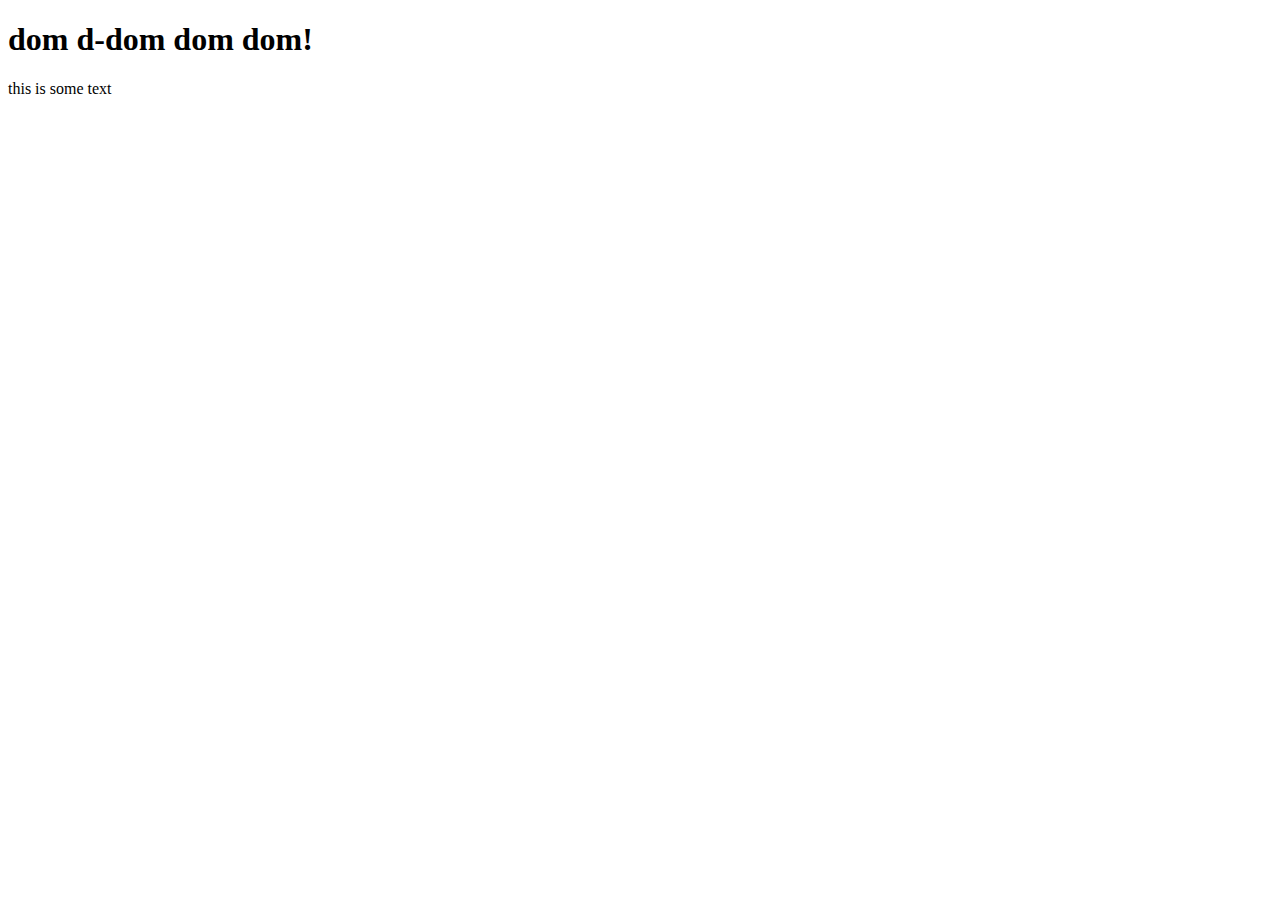
<file: week10/index.html>
<!DOCTYPE html>
<html lang="en">
<head>
  <meta charset="UTF-8">
  <title></title>
</head>
<body>
  <h1>dom d-dom dom dom!</h1>
  <div id="div1"></div>

  <p id="pt1"></p>

  <ol id="list">
  </ol>

  <p id="color">this is some text</p>

  <script src="dom.js"></script>
</body>
</html>
</file>
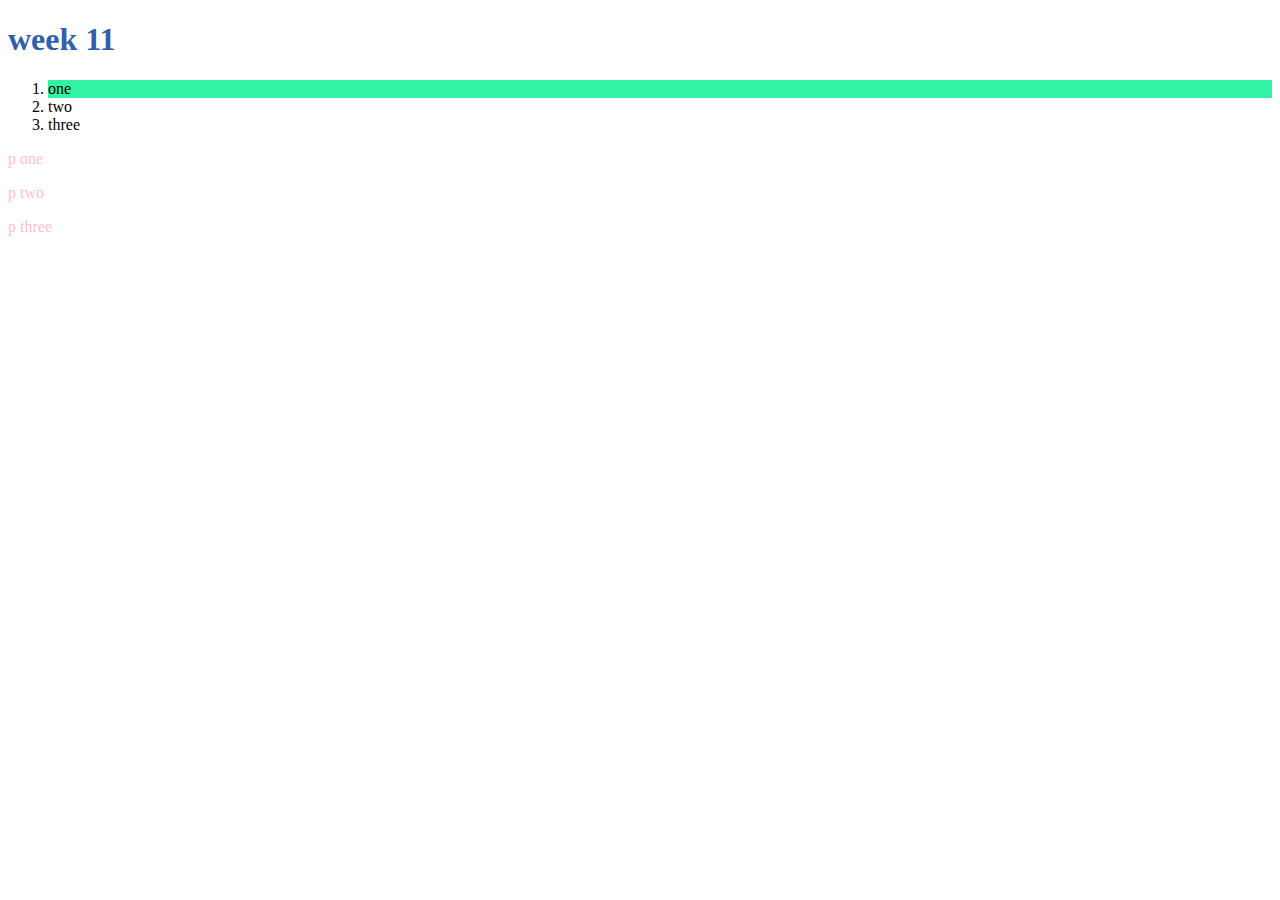
<file: week11/index.html>
<!DOCTYPE html>
<html lang="en">
<head>
  <meta charset="UTF-8">
  <title></title>
</head>
<body>
  <h1 title="pageTitle">week 11</h1>
  <ol>
    <li>one</li>
    <li>two</li>
    <li>three</li>
  </ol>

  <div id="myDiv">
    <p>p one</p>
    <p>p two</p>
    <p>p three</p>
  </div>

  <script src="app.js"></script>
</body>
</html>
</file>
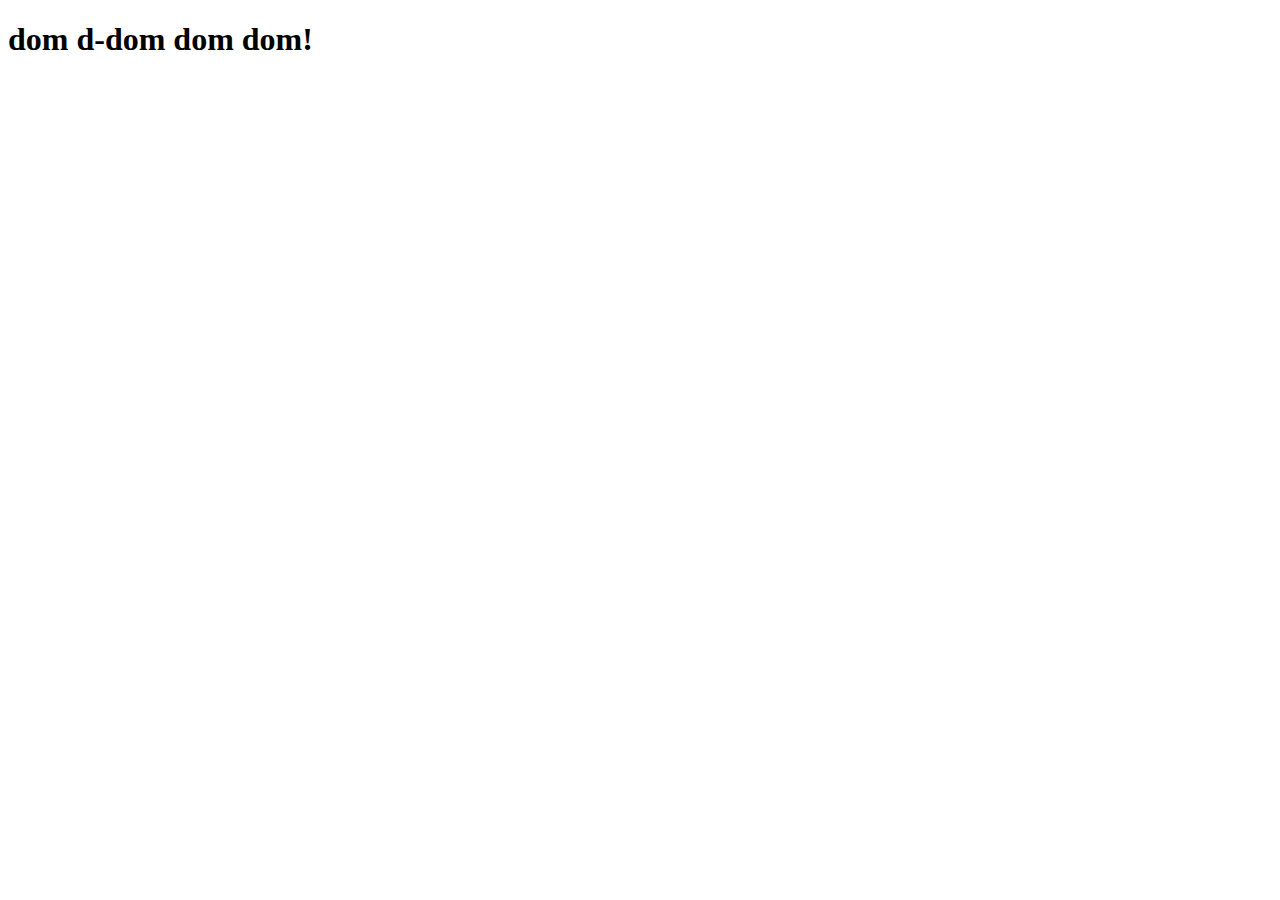
<file: week9/index.html>
<!DOCTYPE html>
<html lang="en">
<head>
  <meta charset="UTF-8">
  <title></title>
</head>
<body>
  <h1>dom d-dom dom dom!</h1>
  <div id="div1"></div>

  <p id="pt1"></p>

  <ol id="list">
  </ol>

  <script src="dom.js"></script>
</body>
</html>
</file>
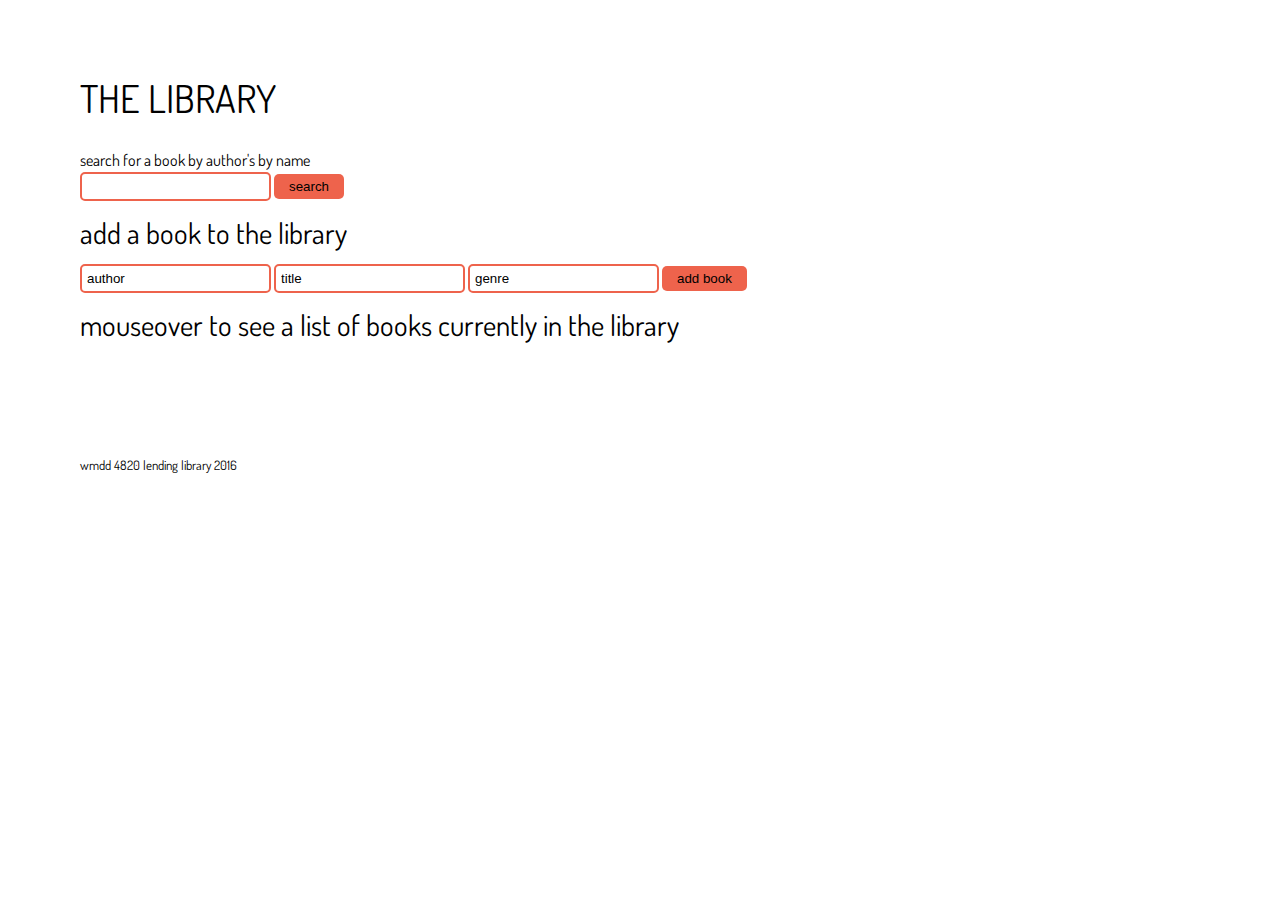
<file: week10/lend-lib/index.html>
<!DOCTYPE html>
<html lang="en">
<head>
  <meta charset="UTF-8">
  <title>lending library</title>
  <link rel="stylesheet" href="style.css">
</head>
<body>
  <main>
    <h1>the library</h1>
    <p>search for a book by author's by name</p>
    <input id="authorSearch" >
    <button type="button" id="autSearch">search</button>
    <ol id='result'></ol>

    <h2>add a book to the library</h2>
    <input id="addBookName" value="author">
    <input id="addBookTitle" value="title">
    <input id="addBookGenre" value="genre">
    <button type="button" id="addBook">add book</button>

    <h2 id="booksInLib" class="pointer">mouseover to see a list of books currently in the library</h2>
    <ol id="allTheBooks">

    </ol>
  </main>
  <footer>
    <p>wmdd 4820 lending library 2016</p>
  </footer>
  <script src="app.js"></script>
</body>
</html>
</file>
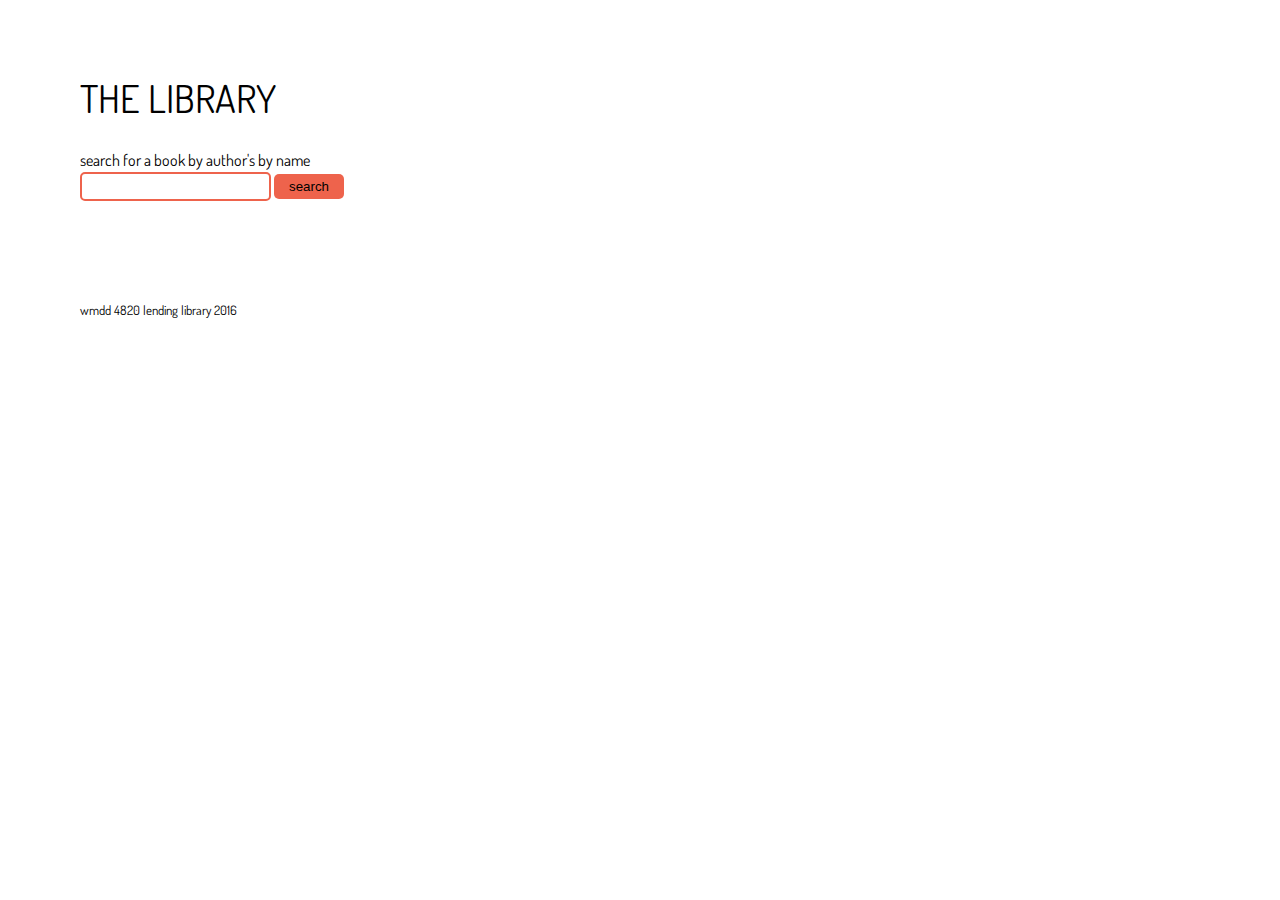
<file: week11/lend-lib/index.html>
<!DOCTYPE html>
<html lang="en">
<head>
  <meta charset="UTF-8">
  <title>lending library</title>
  <link rel="stylesheet" href="style.css">
</head>
<body>
  <main>
    <h1>the library</h1>
    <p>search for a book by author's by name</p>
    <input id="authorSearch" >
    <button type="button" id="autSearch">search</button>
    <ol id='result'></ol>

  </main>
  <footer>
    <p>wmdd 4820 lending library 2016</p>
  </footer>
  <script src="app.js"></script>
</body>
</html>
</file>
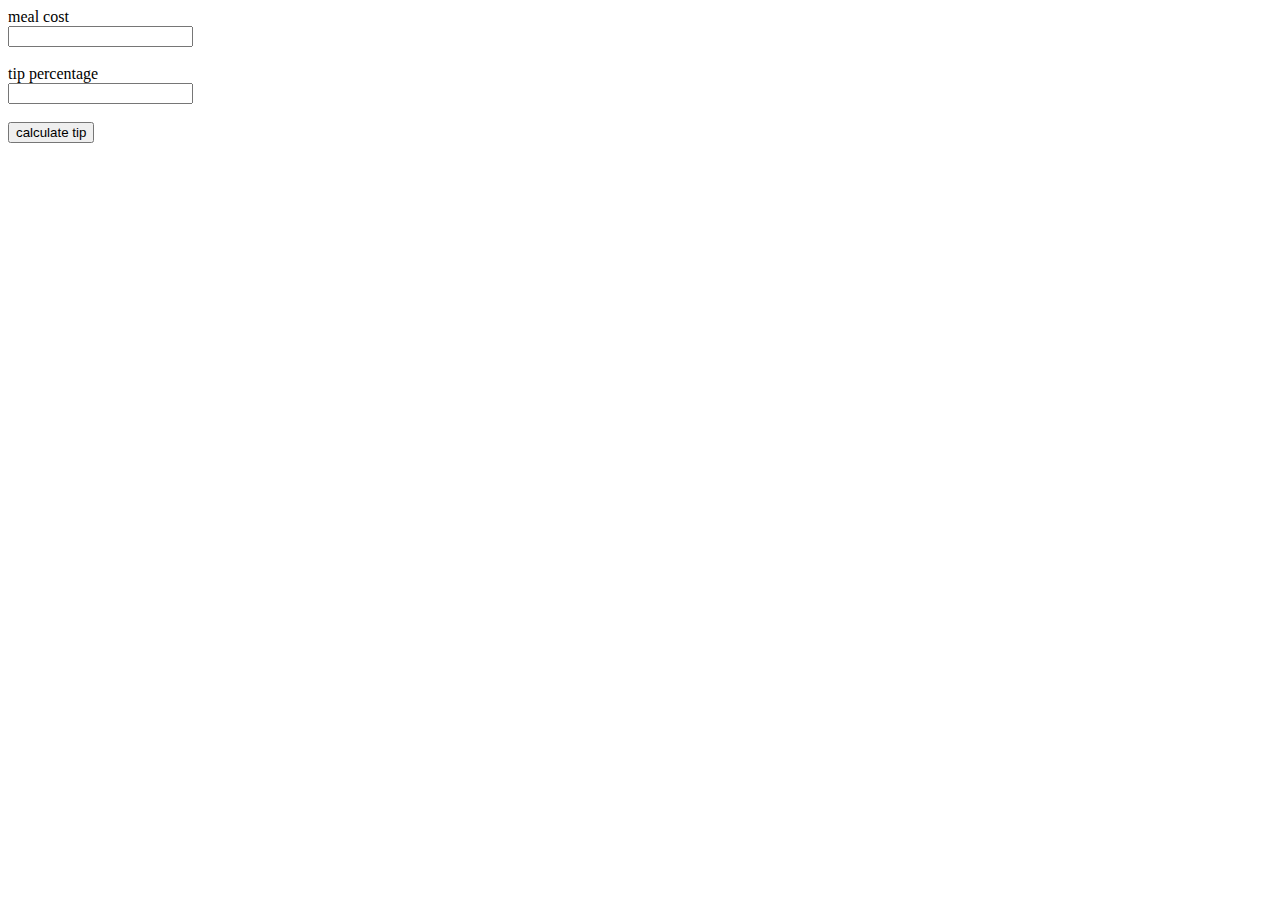
<file: week12/tip_calc/index.html>
<!DOCTYPE html>
<html lang="en">
<head>
  <meta charset="UTF-8">
  <title></title>
</head>
<body>
  <label>meal cost</label>
  <br>
  <input type="text" id="meal">
  <br>
  <br>
  <label>tip percentage</label>
  <br>
  <input type="text" id="tip">
  <br>
  <br>
  <button>calculate tip</button>
  <p id="tipAmount"></p>
  <p id="total"></p>
  <script src="app.js"></script>
</body>
</html>
</file>
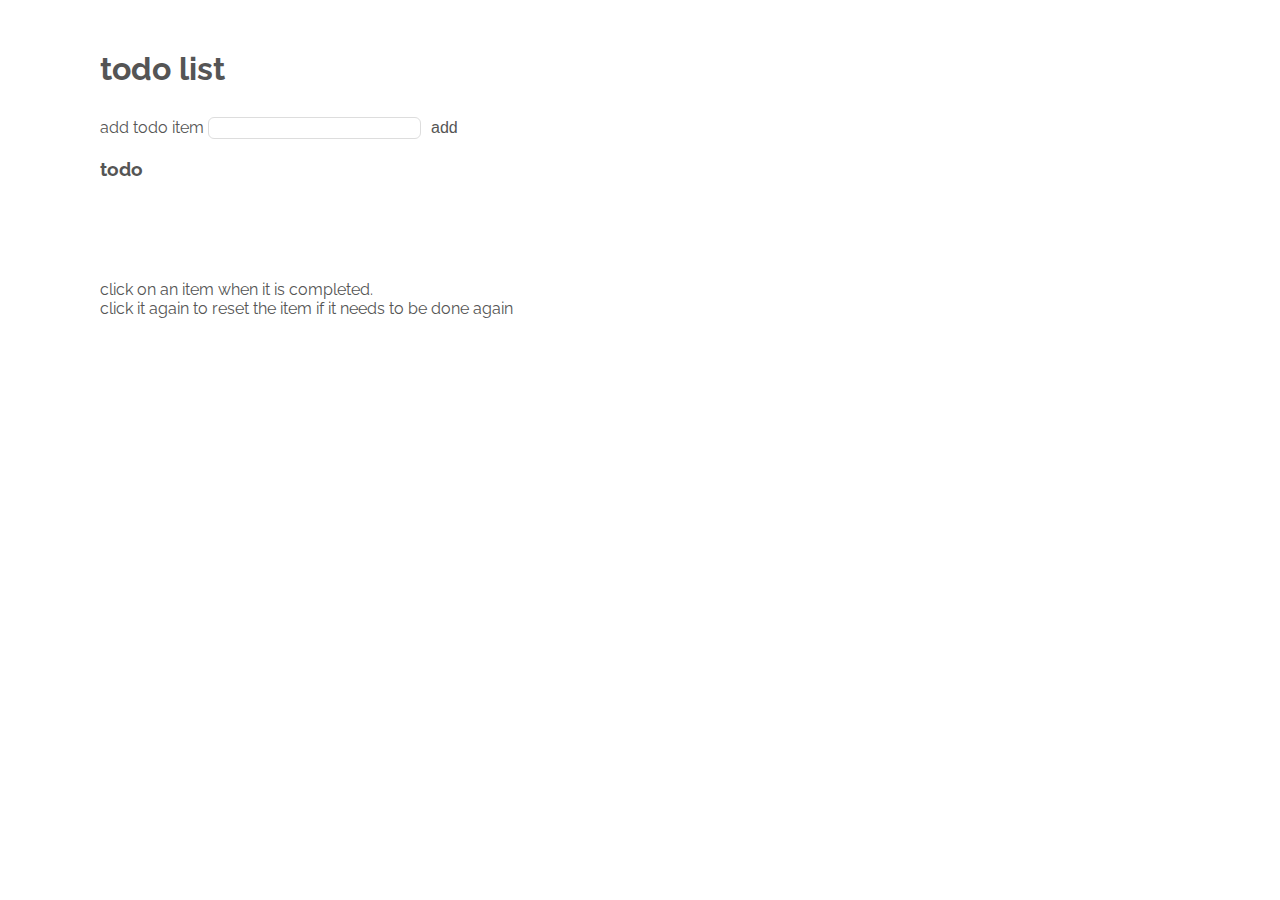
<file: week12/todo_app/index.html>
<!DOCTYPE html>
<html lang="en">
<head>
  <meta charset="UTF-8">
  <title>todo list</title>
  <link rel="stylesheet" href="style.css">
</head>
<body>
  <h1>todo list</h1>
    <label for="add todo">add todo item</label>
    <input type="text" id="addTodoItem">
    <button id="addTodo">add</button>
  <h3>todo</h3>
  <div id="todoDiv">
    <ol id="todoList">
    </ol>
  </div>
  <footer>
    <p>click on an item when it is completed.<br>click it again to reset the item if it needs to be done again</p>
  </footer>
  <script src="app.js"></script>
</body>
</html>
</file>
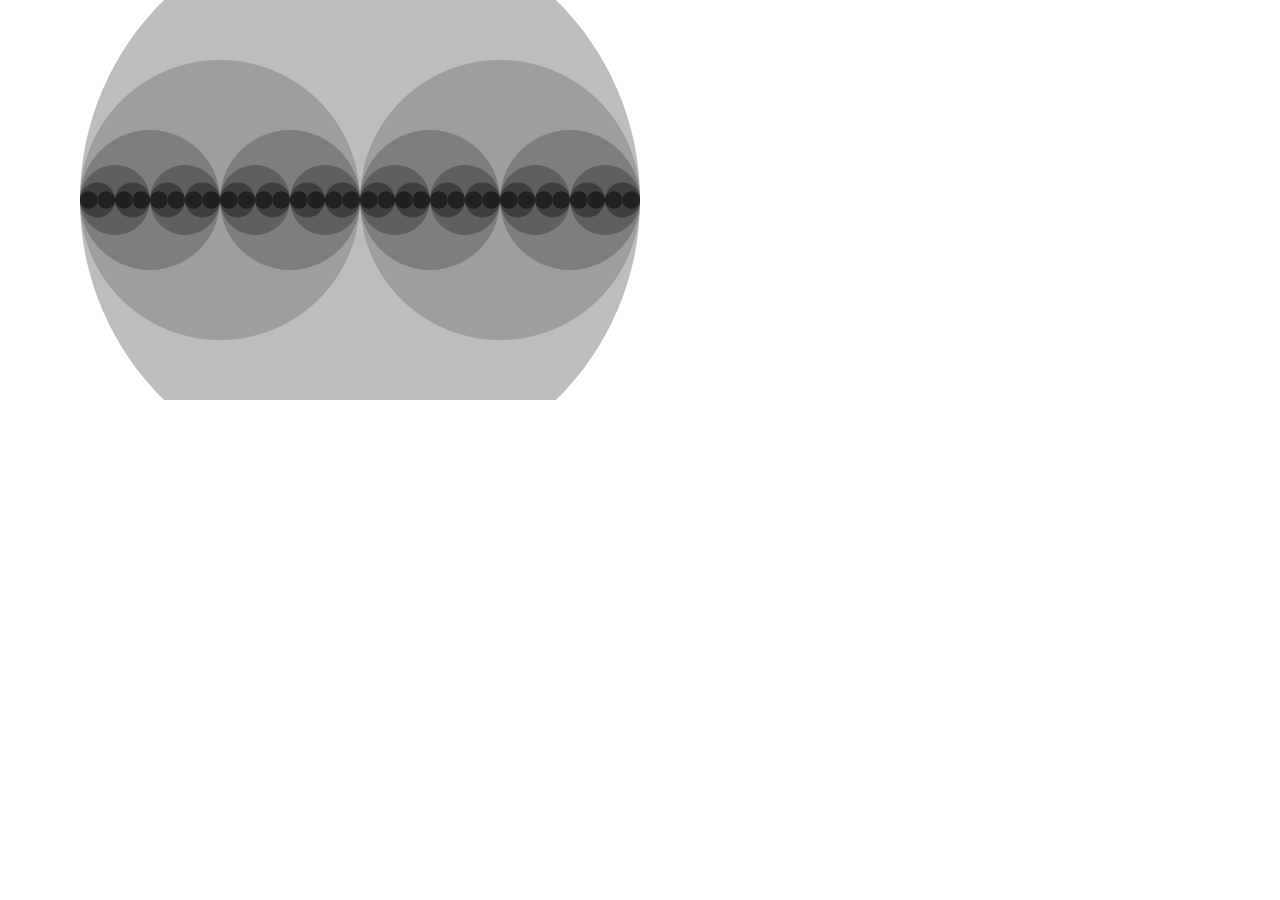
<file: week4/recur/index.html>
<html>
<head>
  <meta charset="UTF-8">
  <script language="javascript" type="text/javascript" src="libraries/p5.js"></script>
  <!-- uncomment lines below to include extra p5 libraries -->
  <!--<script language="javascript" src="libraries/p5.dom.js"></script>-->
  <!--<script language="javascript" src="libraries/p5.sound.js"></script>-->
  <script language="javascript" type="text/javascript" src="sketch.js"></script>
  <!-- this line removes any default padding and style. you might only need one of these values set. -->
  <style> body {padding: 0; margin: 0;} </style>
</head>

<body>
</body>
</html>
</file>
<file: week12/todo_app/style.css>
@import url('https://fonts.googleapis.com/css?family=Raleway');

body {
  font-family: 'Raleway', sans-serif;
  color: #555;
  margin-left: 100px;
  margin-top: 50px;
  width: 50%;
}

footer {
  margin-top: 100px;
}

ol li:nth-child(odd) {
  background: #DAE8F2;
}

li {
  cursor: pointer;
}

ul {
  list-style-type: none;
}

input, button {
  outline: none;
}

button {
  background: none;
  color: #555;
  border: 0px;
  font-size: 16px;
  margin: 10px 0 0;
  cursor: pointer;
}
button:hover {
  color: #333;
}

input[type="text"] {
  margin: 0;
  font-size: 16px;
  line-height: 16px;
  border: 1px solid #ddd;
  background: #fff;
  border-radius: 6px;
  color: #888;
}

input[type="text"]:focus {
  color: #333;
}
</file>
<file: week10/lend-lib/style.css>
@import url('https://fonts.googleapis.com/css?family=Dosis:300');

/* http://meyerweb.com/eric/tools/css/reset/ 
 *    v2.0 | 20110126
 *       License: none (public domain)
 *       */

html, body, div, span, applet, object, iframe,
h1, h2, h3, h4, h5, h6, p, blockquote, pre,
a, abbr, acronym, address, big, cite, code,
del, dfn, em, img, ins, kbd, q, s, samp,
small, strike, strong, sub, sup, tt, var,
b, u, i, center,
dl, dt, dd, ol, ul, li,
fieldset, form, label, legend,
table, caption, tbody, tfoot, thead, tr, th, td,
article, aside, canvas, details, embed, 
figure, figcaption, footer, header, hgroup, 
menu, nav, output, ruby, section, summary,
time, mark, audio, video {
  margin: 0;
  padding: 0;
  border: 0;
  font-size: 100%;
  font: inherit;
  vertical-align: baseline;
}
/* HTML5 display-role reset for older browsers */
article, aside, details, figcaption, figure, 
footer, header, hgroup, menu, nav, section {
  display: block;
}
body {
  line-height: 1.5;
}
ol, ul {
  list-style: none;
}
blockquote, q {
  quotes: none;
}
blockquote:before, blockquote:after,
q:before, q:after {
  content: '';
  content: none;
}
table {
  border-collapse: collapse;
  border-spacing: 0;
}

body {
  margin-top: 50px;
  margin-left: 80px;
  font-family: 'Dosis', sans-serif;
}

h1 {
  text-transform: uppercase;
  font-size: 2.4rem;
  padding: 20px 0px;
}

h2 {
  font-size: 1.8rem;
  padding: 10px 0px;
}

input{
    padding:5px; 
    border:2px solid #ee634c; 
    -webkit-border-radius: 5px;
    border-radius: 5px;
}

input:focus {
    background: #eee;
    border: 2px solid #ccc;
    border-radius: 5px;
}

button {
    padding:5px 15px; 
    background:#ee634c; 
    border:0 none;
    cursor:pointer;
    -webkit-border-radius: 5px;
    border-radius: 5px; 
}

button:hover {
  background: #94ccab;
}

footer {
  margin-top: 100px;
  font-size: small;
}

.pointer {
  cursor: pointer;
}
</file>
<file: week11/lend-lib/style.css>
@import url('https://fonts.googleapis.com/css?family=Dosis:300');

/* http://meyerweb.com/eric/tools/css/reset/ 
 * v2.0 | 20110126
 * License: none (public domain)
 * */

html, body, div, span, applet, object, iframe,
h1, h2, h3, h4, h5, h6, p, blockquote, pre,
a, abbr, acronym, address, big, cite, code,
del, dfn, em, img, ins, kbd, q, s, samp,
small, strike, strong, sub, sup, tt, var,
b, u, i, center,
dl, dt, dd, ol, ul, li,
fieldset, form, label, legend,
table, caption, tbody, tfoot, thead, tr, th, td,
article, aside, canvas, details, embed, 
figure, figcaption, footer, header, hgroup, 
menu, nav, output, ruby, section, summary,
time, mark, audio, video {
  margin: 0;
  padding: 0;
  border: 0;
  font-size: 100%;
  font: inherit;
  vertical-align: baseline;
}
/* HTML5 display-role reset for older browsers */
article, aside, details, figcaption, figure, 
footer, header, hgroup, menu, nav, section {
  display: block;
}
body {
  line-height: 1.5;
}
ol, ul {
  list-style: none;
}
blockquote, q {
  quotes: none;
}
blockquote:before, blockquote:after,
q:before, q:after {
  content: '';
  content: none;
}
table {
  border-collapse: collapse;
  border-spacing: 0;
}

body {
  margin-top: 50px;
  margin-left: 80px;
  font-family: 'Dosis', sans-serif;
}

h1 {
  text-transform: uppercase;
  font-size: 2.4rem;
  padding: 20px 0px;
}

h2 {
  font-size: 1.8rem;
  padding: 10px 0px;
}

input{
    padding:5px; 
    border:2px solid #ee634c; 
    -webkit-border-radius: 5px;
    border-radius: 5px;
}

input:focus {
    background: #eee;
    border: 2px solid #ccc;
    border-radius: 5px;
}

button {
    padding:5px 15px; 
    background:#ee634c; 
    border:0 none;
    cursor:pointer;
    -webkit-border-radius: 5px;
    border-radius: 5px; 
}

button:hover {
  background: #94ccab;
}

footer {
  margin-top: 100px;
  font-size: small;
}

.pointer {
  cursor: pointer;
}
</file>
